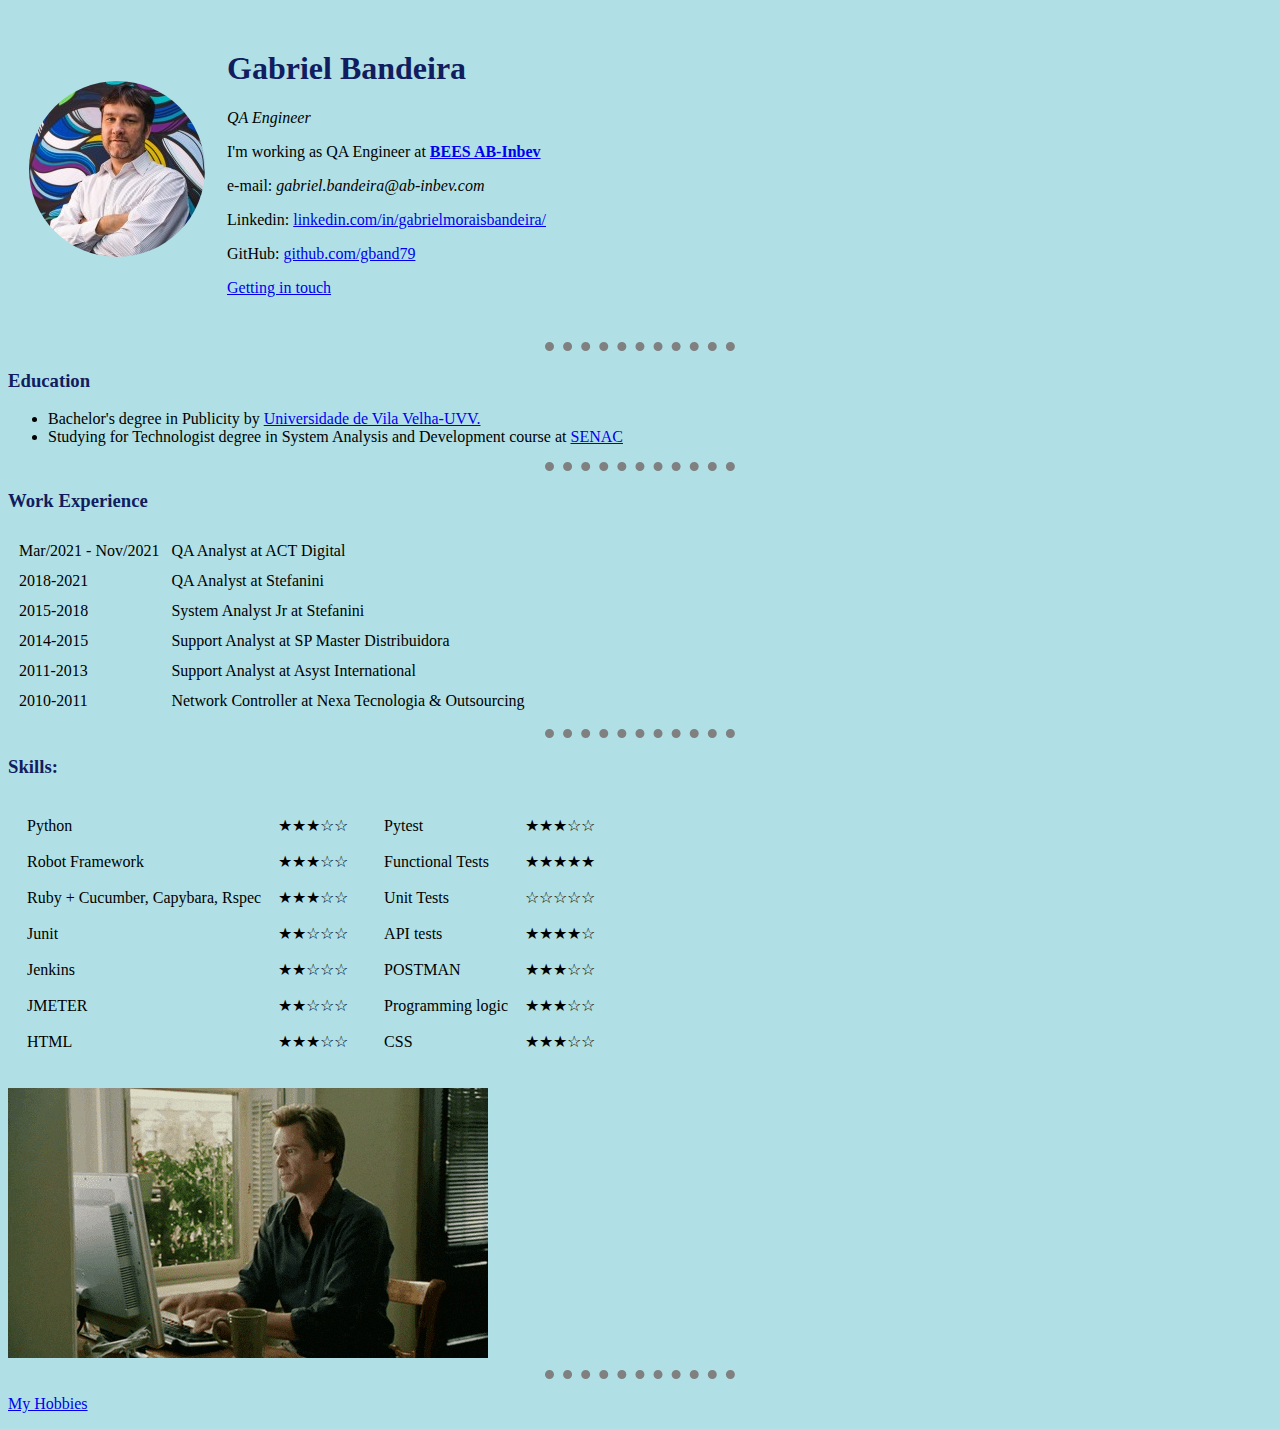
<file: index.html>
<!DOCTYPE html>

<html>

<head>
    <meta charset="utf-8">
    <meta http-equiv="X-UA-Compatible" content="IE=edge">
    <title>Gabriel's curriculum vitae👨‍💻</title>
    <meta name="description" content="This is a CV page.">
    <meta name="viewport" content="width=device-width, initial-scale=1">
    <link rel="stylesheet" href="css/styles.css">
    <link rel="shortcut icon" href="images/favicon.ico" type="image/x-icon">

    
</head>

<body>
    <table cellspacing="20">
        <tr>
            <td><img src="images/circle-cropped.png" alt="Gabriel profile picture"></td>
            <td>
                <h1>Gabriel Bandeira</h1>
                <p>
                    <em>QA Engineer</em>
                </p>

                <p> I'm working as QA Engineer at <a href="https://www.ab-inbev.com/who-we-are/"><strong>BEES AB-Inbev</strong></a>
                </p>
                <!-- a tag <em></em> serve para colocar o texto em itálico-->
                <p>e-mail: <em>gabriel.bandeira@ab-inbev.com</em></p>
                <p>Linkedin: <a href="http://linkedin.com/in/gabrielmoraisbandeira/">linkedin.com/in/gabrielmoraisbandeira/</a></p>
                <p>GitHub: <a href="https://github.com/gband79">github.com/gband79</a></p>
               
                <p><a href="personalContacts.html">Getting in touch</a></p>
            </td>
        </tr>
    </table>

    <hr>
    <h3>Education</h3>
    <!-- Fazer uma bullet list use a tag <ul></ul> e dentro dela a tag <li></li>-->
    <ul>
        <li>Bachelor's degree in Publicity by <a href="http://www.uvv.br">Universidade de Vila Velha-UVV.</a></li>
        <li>Studying for Technologist degree in System Analysis and Development course at <a href="https://ead.senac.br/">SENAC</a></li>
    </ul>

    <hr>

    <h3>Work Experience</h3>
    <table cellspacing="10">
        <tr>
            <td>Mar/2021 - Nov/2021</td>
            <td>QA Analyst at ACT Digital</td>
        </tr>
        <tr>
            <td>2018-2021</td>
            <td>QA Analyst at Stefanini</td>
        </tr>
        <tr>
            <td>2015-2018</td>
            <td>System Analyst Jr at Stefanini</td>
        </tr>
        <tr>
            <td>2014-2015</td>
            <td>Support Analyst at SP Master Distribuidora</td>
        </tr>
        <tr>
            <td>2011-2013</td>
            <td>Support Analyst at Asyst International</td>
        </tr>
        <tr>
            <td>2010-2011</td>
            <td>Network Controller at Nexa Tecnologia & Outsourcing</td>
        </tr>
    </table>

    <hr>
    <h3>Skills:</h3>

    <table>
        <tr>
            <td>
                <table cellspacing="15">
                    <tr>
                        <td>Python</td>
                        <td>★★★☆☆</td>
                    </tr>
                    <tr>
                        <td>Robot Framework</td>
                        <td>★★★☆☆</td>
                    </tr>
                    <tr>
                        <td>Ruby + Cucumber, Capybara, Rspec</td>
                        <td>★★★☆☆</td>
                    </tr>
                    <tr>
                        <td>Junit</td>
                        <td>★★☆☆☆</td>
                    </tr>
                    <tr>
                        <td>Jenkins</td>
                        <td>★★☆☆☆</td>
                    </tr>
                    <tr>
                        <td>JMETER</td>
                        <td>★★☆☆☆</td>
                    </tr>
                    <tr>
                        <td>HTML</td>
                        <td>★★★☆☆</td>
                    </tr>
                </table>
            </td>
            <td>
                <table cellspacing="15">
                    <tr>
                        <td>Pytest</td>
                        <td>★★★☆☆</td>
                    </tr>
                    <tr>
                        <td>Functional Tests</td>
                        <td>★★★★★</td>
                    </tr>
                    <tr>
                        <td>Unit Tests</td>
                        <td>☆☆☆☆☆</td>
                    </tr>
                    <tr>
                        <td>API tests</td>
                        <td>★★★★☆</td>
                    </tr>
                    <tr>
                        <td>POSTMAN</td>
                        <td>★★★☆☆</td>
                    </tr>
                    <tr>
                        <td>Programming logic</td>
                        <td>★★★☆☆</td>
                    </tr>
                    <tr>
                        <td>CSS</td>
                        <td>★★★☆☆</td>
                    </tr>
            
                </table>
            </td>
        </tr>
    </table>
    
    <br>
    <img src="images/giphy (1).gif" alt="">
    <hr>

    <p><a href="myhobbies.html">My Hobbies</a></p>


    <script src="" async defer></script>
</body>

</html>
</file>
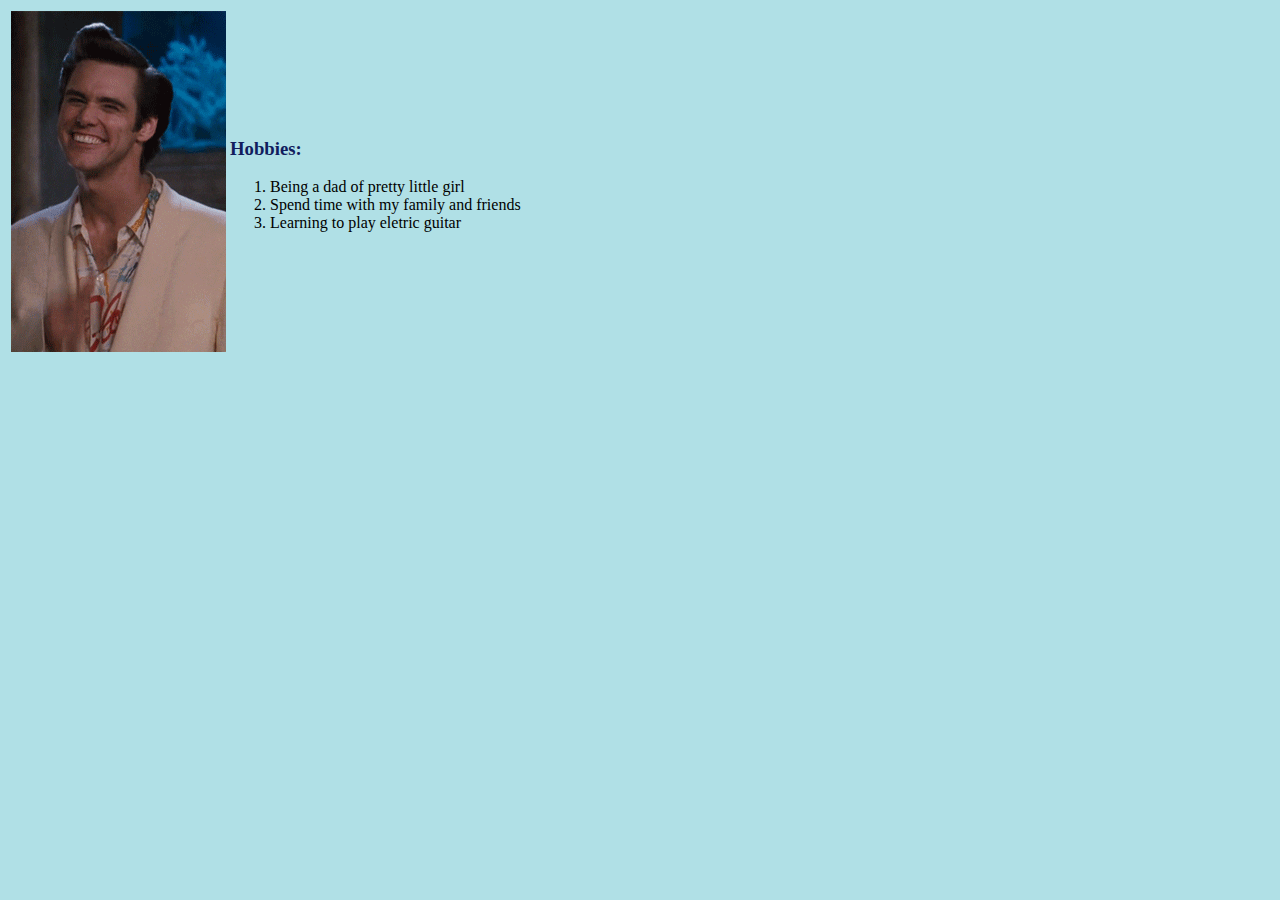
<file: myhobbies.html>
<!DOCTYPE html>
<!--[if lt IE 7]>      <html class="no-js lt-ie9 lt-ie8 lt-ie7"> <![endif]-->
<!--[if IE 7]>         <html class="no-js lt-ie9 lt-ie8"> <![endif]-->
<!--[if IE 8]>         <html class="no-js lt-ie9"> <![endif]-->
<!--[if gt IE 8]>      <html class="no-js"> <!--<![endif]-->
<html>
    <head>
        <meta charset="utf-8">
        <meta http-equiv="X-UA-Compatible" content="IE=edge">
        <title>My Hobbies</title>
        <meta name="description" content="">
        <meta name="viewport" content="width=device-width, initial-scale=1">
        <link rel="stylesheet" href="css/styles.css">

       
    </head>
    <body cellspacing="20">
        <table>
            <tr>
                <td><img src="images/giphy.gif" alt="Ace Ventura"></td>
                <td><h3>Hobbies:</h3>
                    <ol>
                        <li>Being a dad of pretty little girl</li>
                        <li>Spend time with my family and friends</li>
                        <li>Learning to play eletric guitar </li>                        
                    </ol>                                     
                    
                </td>
            </tr>
            
        </table>
        
    <!-- Fazer uma lista ordenada  use a tag <ol></ol> e dentro dela a tag <li></li>-->
    
        <script src="" async defer></script>
    </body>
</html>
</file>
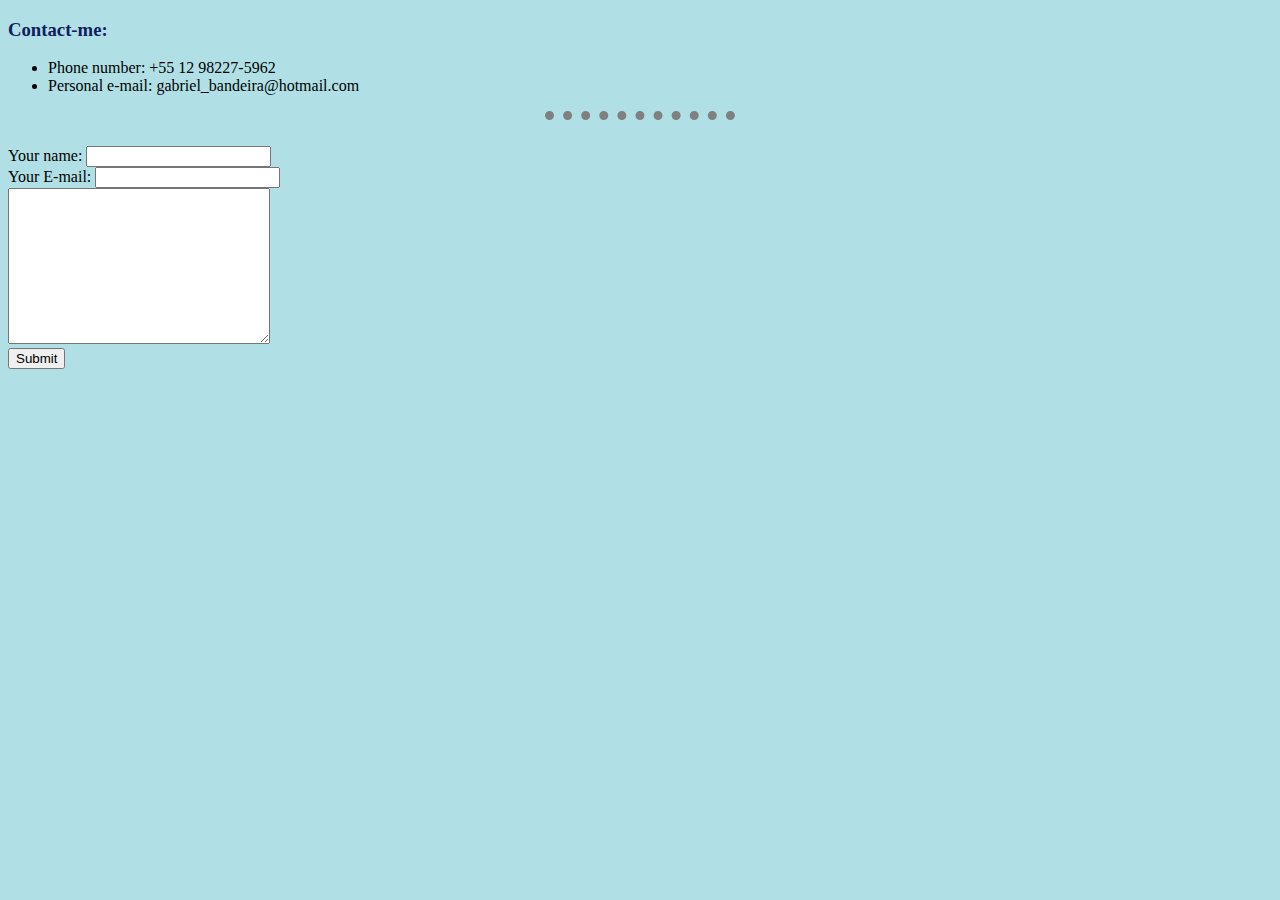
<file: personalContacts.html>
<!DOCTYPE html>
<html lang="en">
<head>
    <meta charset="UTF-8">
    <meta name="viewport" content="width=device-width, initial-scale=1.0">
    <link rel="stylesheet" href="css/styles.css">
    <title>Getting in touch</title>
    

    
</head>
<body>
    <h3>Contact-me:</h3>
    <ul>
        <li>Phone number: +55 12 98227-5962</li>
        <li>Personal e-mail: gabriel_bandeira@hotmail.com</li>
    </ul>
    <hr>
    <br>
    <form action="mailto:boxband@hotmail.com" method="post" enctype="text/plain">
        <label>Your name:</label>
        <input type="text" name="yourName" value=""><br>
        <label>Your E-mail:</label>
        <input type="email" name="yourEmail" id="email"><br>
        <textarea name="yourMessage:" id="" cols="30" rows="10"></textarea><br>
        <input type="submit" value="Submit">
        
    </form>
    
</body>
</html>
</file>
<file: css/styles.css>
body{
        background-color: powderblue;
        }

    hr{
            
        border-style: none;
            border-color: gray;
            border-top-style: dotted;
            border-width: 9px;
            width: 15%;
    }        

    h1{
        color: #111d5e;
    }

    h3{
        color: #111d5e;
    }

    /* img {
        max-width: 200px;
        height: 200px;
    } */
</file>
